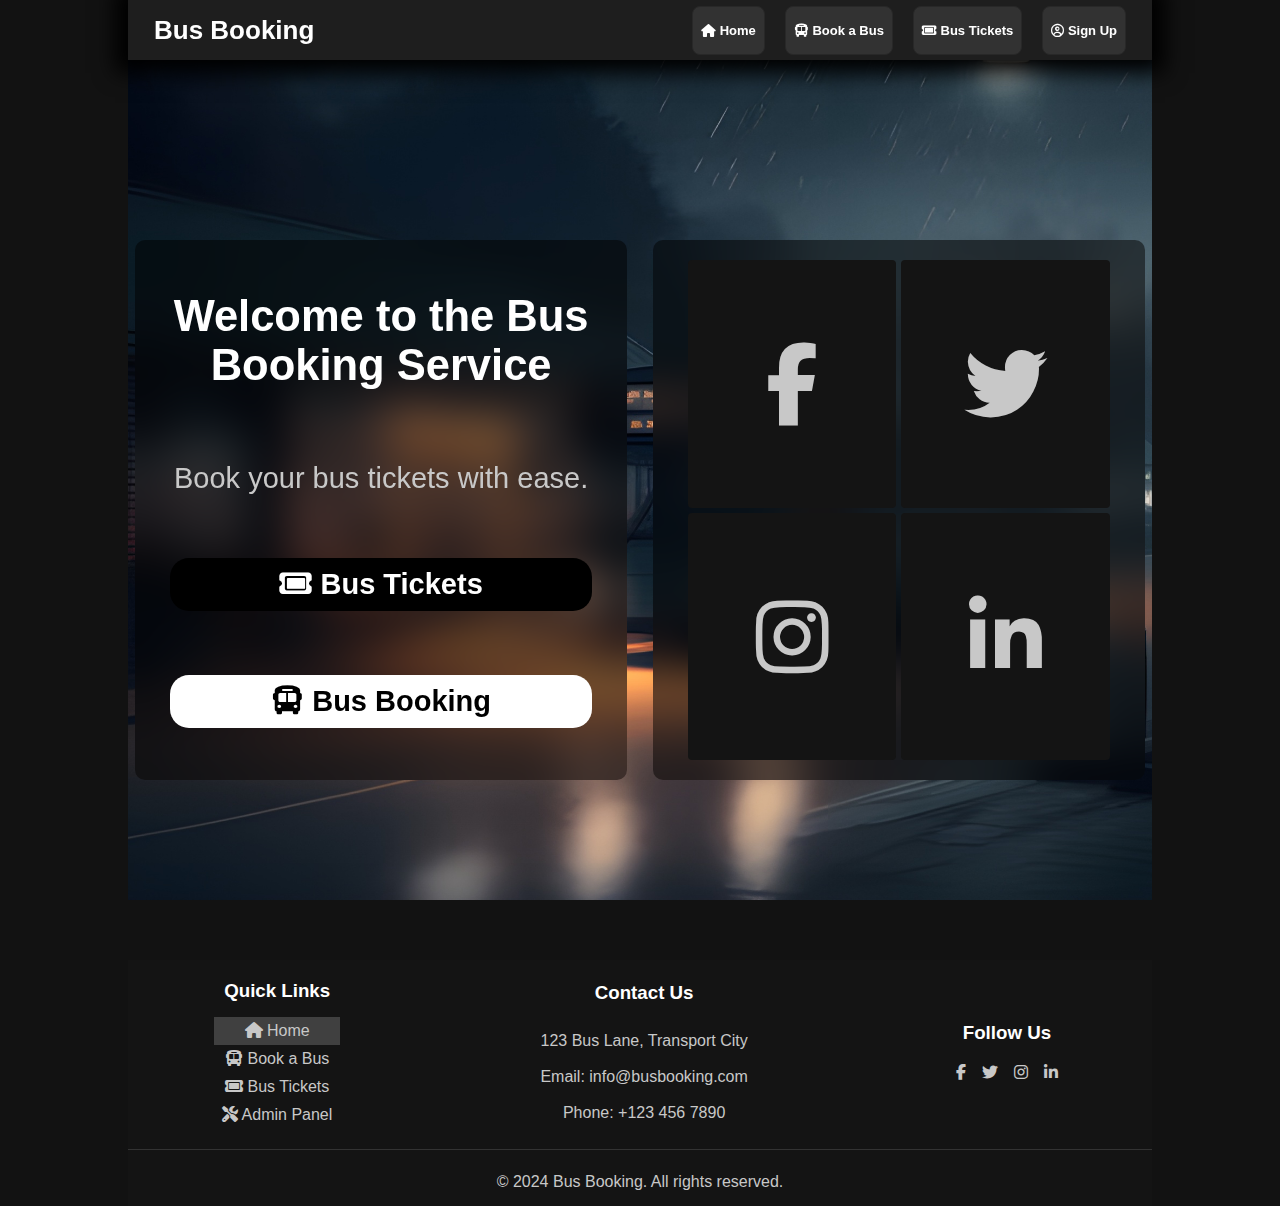
<file: index.html>
<!DOCTYPE html>
<html lang="en">
  <head>
    <meta charset="UTF-8" />
    <meta name="viewport" content="width=device-width, initial-scale=1.0" />
    <title>vacuoleRant02</title>

    <!-- linking css files -->
    <link rel="stylesheet" href="./css/style.css" />
    <link rel="stylesheet" href="./css/pagesCss/home.css" />

    <!-- linking font-awesome files -->
    <link rel="stylesheet" href="./css/fontawesome/all.min.css" />
    <link rel="stylesheet" href="./css/fontawesome/fontawesome.min.css" />
  </head>

  <body id="homePage">
    <!--============================
    container
    =================================-->
    <div id="container">
      <!--============================
      sidebar
      =================================-->
      <nav id="sidebar" class="hide">
        <!-------------------------------
        close Icon
        --------------------------------->
        <button class="xIcon">
          <i class="fa-solid fa-xmark"></i>
        </button>

        <a href="index.html" class="active"
          ><i class="fa-solid fa-house"></i> Home</a
        >
        <a href="./pages/booking.html"
          ><i class="fa-solid fa-bus"></i> Book a Bus</a
        >
        <a href="./pages/busTickets.html"
          ><i class="fa-solid fa-ticket"></i> Bus Tickets</a
        >

        <!-------------------------------
        admin access
        --------------------------------->
        <a href="./pages/admin.html"
          ><i class="fa-regular fa-circle-user"></i> Sign Up</a
        >
      </nav>
      <div class="sidebarBefore hide"></div>

      <!--============================
      header
      =================================-->

      <header id="header">
        <!-------------------------------
        bars Icon
        --------------------------------->
        <button class="bars">
          <i class="fa-solid fa-bars"></i>
        </button>

        <h1 class="logo">Bus Booking</h1>

        <!-------------------------------
        negation for desktop view
        --------------------------------->
        <div class="topNav">
          <a href="index.html" class="active"
            ><i class="fa-solid fa-house"></i> Home</a
          >
          <a href="./pages/booking.html"
            ><i class="fa-solid fa-bus"></i> Book a Bus</a
          >
          <a href="./pages/busTickets.html"
            ><i class="fa-solid fa-ticket"></i> Bus Tickets</a
          >
          <a href="./pages/admin.html"
            ><i class="fa-regular fa-circle-user"></i> Sign Up</a
          >
        </div>
      </header>

      <!--============================
      main
      =================================-->

      <main id="main">
        <!-------------------------------
        heading
        --------------------------------->
        <div class="heading">
          <h2>Welcome to the Bus Booking Service</h2>
          <p>Book your bus tickets with ease.</p>
          <a><i class="fa-solid fa-ticket"></i> Bus Tickets</a>
          <a><i class="fa-solid fa-bus"></i> Bus Booking</a>
        </div>

        <!-------------------------------
        social account links show in large screen
        --------------------------------->
        <div class="socialLinks">
          <a href="#" class=""><i class="fab fa-facebook-f"></i></a>
          <a href="#" class=""><i class="fab fa-twitter"></i></a>
          <a href="#" class=""><i class="fab fa-instagram"></i></a>
          <a href="#" class=""><i class="fab fa-linkedin-in"></i></a>
        </div>

        <!-------------------------------
        sub page link show in large screen
        --------------------------------->
        <div class="subPageLinks">
          <a href="index.html" class="">
            <i class="fa-solid fa-house"></i>
            <span>&nbsp; Home</span>
          </a>

          <a href="./pages/booking.html" class="">
            <i class="fa-solid fa-bus"></i>
            <span>&nbsp; Book a Bus</span>
          </a>

          <a href="./pages/busTickets.html" class="">
            <i class="fa-solid fa-ticket"></i>
            <span>&nbsp; Bus Tickets</span>
          </a>

          <a href="./pages/admin.html" class="">
            <i class="fa-solid fa-screwdriver-wrench"></i>
            <span>&nbsp; Admin Panel</span>
          </a>
        </div>

        <!------------------------------------
        contact us
        --------------------------------------->
        <div class="contactUs">
          <h3>Contact Us</h3>
          <p>123 Bus Lane, Transport City</p>
          <p>Email: info@busbooking.com</p>
          <p>Phone: +123 456 7890</p>
        </div>
      </main>

      <!--============================
      footer
      =================================-->
      <footer id="footer">
        <div class="footerLinks">
          <div>
            <h3>Quick Links</h3>
            <div class="links">
              <a href="index.html" class="active"
                ><i class="fa-solid fa-house"></i> Home</a
              >
              <a href="./pages/booking.html"
                ><i class="fa-solid fa-bus"></i> Book a Bus</a
              >
              <a href="./pages/busTickets.html"
                ><i class="fa-solid fa-ticket"></i> Bus Tickets</a
              >
              <a href="./pages/admin.html"
                ><i class="fa-solid fa-screwdriver-wrench"></i> Admin Panel</a
              >
            </div>
          </div>

          <div>
            <h3>Contact Us</h3>
            <div class="links">
              <p>123 Bus Lane, Transport City</p>
              <p>Email: info@busbooking.com</p>
              <p>Phone: +123 456 7890</p>
            </div>
          </div>

          <div class="contactIcon">
            <h3>Follow Us</h3>
            <div class="links">
              <a href="#"><i class="fab fa-facebook-f"></i></a>
              <a href="#"><i class="fab fa-twitter"></i></a>
              <a href="#"><i class="fab fa-instagram"></i></a>
              <a href="#"><i class="fab fa-linkedin-in"></i></a>
            </div>
          </div>
        </div>

        <div class="footerBottom">
          <p>&copy; 2024 Bus Booking. All rights reserved.</p>
        </div>
      </footer>

      <script src="js/scripts.js"></script>
    </div>
  </body>
</html>
</file>
<file: css/pagesCss/home.css>
/*======================================
 main place where all content will stay
========================================*/
#main {
  /*grid properties*/
  display: grid;
  justify-content: stretch;
  align-items: stretch;
  grid-template-columns: 1fr;
  grid-template-rows: 1fr 60vh 1fr;
  grid-template-areas:
    "."
    "heading"
    ".";
  /*normale properties*/
  overflow: hidden;
  min-height: 100vh;
  padding: 7px;
  text-align: center;
  /*background properties*/
  background-image: url("../../images/busWallpaper.png");
  background-size: cover;
  background-position: center;
  background-repeat: no-repeat;
  background-attachment: fixed;
}
#main > div {
  /*just normal design for all div inside main , don't have any alignment design*/
  border-radius: 10px;
  padding: 20px 35px;
  backdrop-filter: blur(20px);
  background-color: rgba(0, 0, 0, 0.5);
}
#main > :not(.heading) {
  display: none;
}

/*---------------------------------------
heading 
------------------------------------------*/
#main > .heading {
  grid-area: heading;
  display: grid;
  align-items: center;
  justify-content: stretch;
}

.heading > a {
  font-size: large;
  font-weight: bold;
  border-radius: 19px;
  padding: 10px 18px;
  border: none;

  background-color: white;
  color: black;
  cursor: pointer;
}
.heading > a:nth-child(odd) {
  background-color: black;
  color: white;
}

/*------------------------------------------
social links
--------------------------------------------*/
#main > .socialLinks {
  grid-area: socialLinks;
  align-items: stretch;
  justify-content: stretch;
  gap: 5px;
}
#main > .socialLinks > a {
  background-color: rgb(20, 20, 20);
  font-size: 25px;
  border-radius: 4px;

  display: flex;
  justify-content: center;
  align-items: center;
}

/*------------------------------------------------
sub page links
--------------------------------------------------*/
#main > .subPageLinks {
  grid-area: subPageLinks;
  align-items: stretch;
  justify-content: stretch;
  gap: 5px;
}
#main > .subPageLinks > a {
  background-color: rgb(20, 20, 20);
  font-size: 25px;
  border-radius: 4px;

  display: flex;
  justify-content: center;
  align-items: center;
}

/*-----------------------------------------------------
contact Us
-------------------------------------------------------*/
#main > .contactUs {
  grid-area: contactUs;
  grid-template-columns: repeat(2, 1fr);
  grid-template-rows: repeat(2, 1fr);
  align-items: stretch;
  justify-content: stretch;
  gap: 5px;
}
#main > .contactUs > * {
  background-color: rgb(20, 20, 20);
  font-size: 25px;
  border-radius: 4px;

  display: flex;
  justify-content: center;
  align-items: center;
}

/*=======================================
Responsive design for home page
==========================================*/

/* Mobile S */
@media (min-width: 320px) {
}

/* Mobile M */
@media (min-width: 375px) {
}

/* Mobile L */
@media (min-width: 425px) {
}

/* Tablet */
@media (min-width: 768px) {
  /*showing social links div*/
  #main > .socialLinks {
    display: grid;
  }

  #main {
    grid-template-columns: repeat(2, 1fr);
    grid-template-rows: 1fr 60vh 1fr;
    gap: 2vw;
    justify-content: stretch;
    align-items: stretch;
    grid-template-areas:
      ". ."
      "heading socialLinks"
      ". .";
  }
}

/* Laptop */
@media (min-width: 1024px) {
  #main > .heading {
    font-size: 29px;
  }
  #main > .socialLinks {
    grid-template-columns: repeat(2, 1fr);
  }
  .heading > a {
    font-size: 29px;
  }
  .heading > :first-child:hover {
    transform: scale(1.05);
    transition: color 0.3s ease, background-color 0.3s ease, transform 0.3s ease;
    background-color: black;
    color: white;
  }
  .heading > :last-child:hover {
    transform: scale(1.05);
    transition: color 0.3s ease, background-color 0.3s ease, transform 0.3s ease;
    background-color: white;
    color: black;
  }
  #main > .socialLinks > a {
    font-size: 83px;
    color: rgb(200, 200, 200);
    transition: background-color 0.3s ease;
  }
  #main > .socialLinks > a:hover {
    background-color: rgb(40, 40, 40);
  }
}

/* Laptop L */
@media (min-width: 1440px) {
  #main {
    grid-template-columns: repeat(4, 1fr);
    grid-template-rows: 20vh 40vh 40vh 20vh;
    gap: 5vh 5vw;
    grid-template-areas:
      " . . . ."
      "heading heading heading heading"
      "socialLinks socialLinks subPageLinks subPageLinks"
      ". . . .";
  }
  #main > .subPageLinks {
    display: grid;
  }
  #main > .subPageLinks > * {
    font-size: 83px;
    color: rgb(200, 200, 200);
    transition: background-color 0.3s ease;
  }
  #main > .subPageLinks > *:hover {
    background-color: rgb(40, 40, 40);
  }
  .subPageLinks > a {
    font-size: 39px;
  }
}

/* 4k */
@media (min-width: 2560px) {
  #main {
    grid-template-columns: repeat(2, 1fr);
    grid-template-rows: 20vh 40vh 40vh 20vh;
    gap: 5vh 5vw;
    grid-template-areas:
      " . ."
      "heading contactUs"
      "socialLinks subPageLinks"
      ". . ";
  }
  #main > .contactUs {
    display: grid;
  }
  #main > .contactUs > * {
    font-size: 47px;
    color: rgb(200, 200, 200);
    transition: background-color 0.3s ease;
  }
  #main > .contactUs > *:hover {
    background-color: rgb(40, 40, 40);
  }
  #main .subPageLinks > a {
    font-size: 69px;
  }
  #main > .heading > * {
    font-size: 68px;
  }
}
</file>
<file: css/style.css>
/*==========================
    reset default Style 
 ============================*/
* {
  padding: 0px;
  margin: 0px;
  box-sizing: border-box;
}
body {
  background-color: rgb(18, 18, 18);
  color: rgb(255, 255, 255);
  font-family: Arial, sans-serif;
}
a {
  text-decoration: none;
  color: white;
}
ul {
  list-style: none;
}
p {
  color: rgb(200, 200, 200);
  margin-top: 8px;
}
button {
  background-color: transparent;
  border: none;
  /* font-size: medium; */
}

/*===========================
   utility     
 ============================*/
.active {
  background-color: rgb(64, 64, 64);
}

/*===========================
   template      
 ============================*/

#header {
  grid-area: header;
}
#main {
  grid-area: main;
}
#footer {
  grid-area: footer;
}

#container {
  width: 100%;
  margin-left: auto;
  margin-right: auto;

  display: grid;
  grid-template-rows: 60px 1fr auto;
  grid-template-columns: 1fr;

  position: relative;

  grid-template-areas:
    "header"
    "main"
    "footer";
}

/*-------------------------------------
header component
----------------------------------------*/

#header {
  position: sticky;
  top: 0px;
  display: grid;
  justify-content: center;
  align-items: center;
  grid-template-rows: 100%;
  grid-template-columns: 1fr auto;
  z-index: 1;

  padding: 0px 1rem;
  background-color: rgb(30, 30, 30);
  text-align: center;

  box-shadow: 0px 0px 20px 13px black;
}
#header > * {
  padding: 8px 10px;
  border-radius: 4px;
}
#header > .logo {
  font-size: 26px;
}
#header > .bars {
  text-align: start;
  border: none;
  color: white;
  font-size: 30px;
}
#header > .topNav {
  display: none; /*display: will add if min-width: 768px*/
  justify-content: stretch;
  align-items: stretch;
  gap: 20px;
  font-size: 13px;
  font-weight: bold;
}
.topNav > * {
  padding: 16px 8px;
  border-radius: 8px;
  border: 1px solid rgb(40, 40, 40);
  background-color: rgb(50, 50, 50);
  transition: background-color 0.3s ease;
}

/*-------------------------------------
sidebar left
----------------------------------------*/

#sidebar {
  width: 60vw;

  display: flex;
  flex-direction: column;
  justify-content: center;
  align-items: center;
  gap: 6px;

  background-color: rgb(20, 20, 20);
  border-right: 1px solid rgb(40, 40, 40);
  z-index: 3;
}

#sidebar > * {
  color: rgb(255, 255, 255);
  text-decoration: none;
  text-align: start;
  padding: 5px 0px 5px 18px;
  border-radius: 5px;
  width: 95%;
  font-size: larger;
}

#sidebar a:hover {
  color: rgb(187, 134, 252);
}

#sidebar > :first-child {
  margin-bottom: auto;
  display: flex;
  flex-direction: row;
  justify-content: end;
  font-size: 26px;
}
#sidebar > :last-child {
  margin-top: auto;
}

#sidebar > :first-child,
#sidebar > :last-child {
  padding: 20px;
}

/*----expose and hide animation start from here-----*/
#sidebar {
  transition: left 0.3s ease;
}
.sidebarBefore {
  background-color: rgba(0, 0, 0, 0.5);
  backdrop-filter: blur(20px);
  display: block;
  width: 100vw;
  z-index: 2;

  transition: all 0.3s ease;
}
#sidebar,
.sidebarBefore {
  height: 100vh;
  position: fixed;
  top: 0px;
}
#sidebar.hide {
  left: -100%;
}
#sidebar.expose {
  left: 0%;
}

.sidebarBefore.hide {
  left: -100%;
  opacity: 0;
  border-top-right-radius: 50%;
  border-bottom-right-radius: 50%;
}
.sidebarBefore.expose {
  left: 0%;
  opacity: 1;
  border-radius: 0%;
}
/*----expose and hide animation end here-----*/

/*-------------------------------------
 footer 
----------------------------------------*/

#footer {
  width: 100%;
  background-color: rgb(20, 20, 20);
  text-align: center;
}
.footerLinks {
  padding: 20px 0px;
  display: flex;
  flex-direction: column;
  justify-content: center;
  align-items: center;
  gap: 20px;
}
.links {
  display: flex;
  flex-direction: column;
}

.contactIcon .links {
  flex-direction: row;
}

#footer div h3 {
  padding-bottom: 15px;
}
#footer div p,
#footer div a {
  color: rgb(200, 200, 200);
  padding: 5px 8px;
}
#footer .footerBottom {
  border-top: 1px solid rgb(51, 51, 51);
  margin: 0px auto;
  padding: 10px 0px;
}
#footer p {
  color: rgb(245, 245, 245);
}

/*-------------------------------------
 responsive design
----------------------------------------*/

/* Mobile S */
@media (min-width: 320px) {
  #container {
    max-width: 320px;
  }
}

/* Mobile M */
@media (min-width: 375px) {
  #container {
    max-width: 375px;
  }

  .btnGroup {
    flex-direction: row;
  }
}

/* Mobile L */
@media (min-width: 425px) {
  #container {
    max-width: 425px;
  }
}

/* Tablet */
@media (min-width: 768px) {
  #container {
    max-width: 768px;
  }

  .footerLinks {
    flex-direction: row;
    justify-content: space-around;
  }

  .bars {
    display: none;
  }
  #sidebar {
    display: none;
  }
  .sidebarBefore {
    display: none;
  }
  #header .topNav {
    display: grid;
    grid-auto-flow: column;
  }
}

/* Laptop */
@media (min-width: 1024px) {
  #container {
    max-width: 1024px;
  }
  #header > .logo {
    text-align: start;
  }
  #header .topNav > *:hover {
    background-color: rgb(60, 60, 60);
  }
}

/* Laptop L */
@media (min-width: 1440px) {
  #container {
    max-width: 1440px;
  }
  #header {
    grid-template-columns: repeat(2, 1fr);
  }
}

/* 4k */
@media (min-width: 2560px) {
  #container {
    max-width: 2560px;
  }
}
</file>
